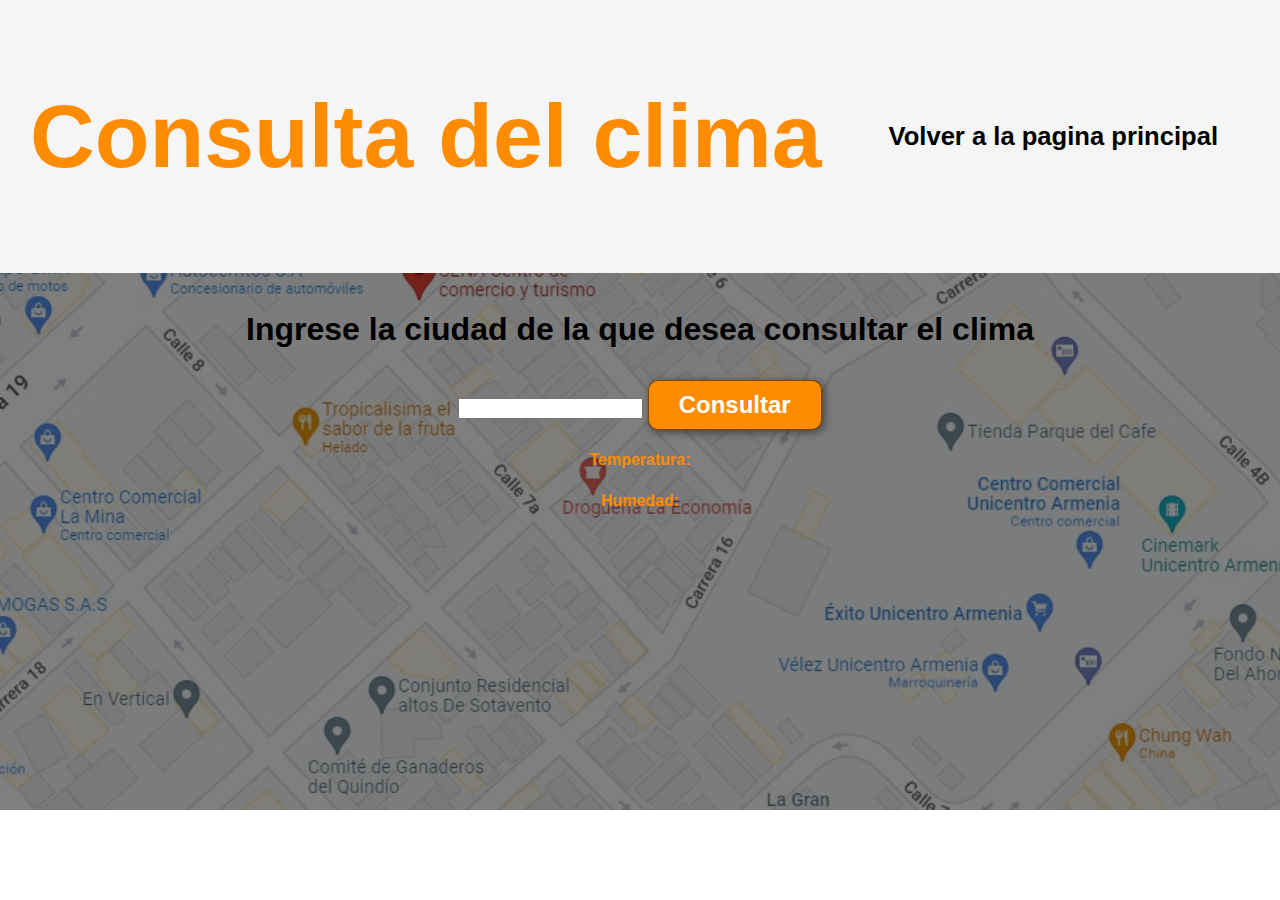
<file: clima.html>
<!DOCTYPE html>
<html lang="en">
<head>
	<meta charset="UTF-8">
	<meta http-equiv="X-UA-Compatible" content="IE=edge">
	<meta name="viewport" content="width=device-width, initial-scale=1.0">
	<title>Document</title>
	<link rel="stylesheet" href="estilos.css">
	<script src="cliente.js"></script>
</head>
<body>
	<header id="header1">
		<div class="container">
			<h1 >Consulta del clima</h1>
			<nav>
				<a href="index.html">Volver a la pagina principal</a>
			</nav>
		</div>
		</header>
<section id="clima">
	<div id="container">
		<h3>Ingrese la ciudad de la que desea consultar el clima</h3>
<input type="text" id="ciudad">
<button onclick="consultaClima()">Consultar</button>
<br>
<h4>Temperatura:</h4>
<h5 id="resultado"><strong></strong></h5>
<h4>Humedad:</h4>
</div>
</section>
</body>
</html>
</file>
<file: estilos.css>
*{
	box-sizing: border-box;
}
html{
	scroll-behavior: smooth;
}
body{
	font-family: 'roboto', sans-serif;
	margin: 0;
}

h1{font-size: 3.5em;}
h2{font-size: 2.7em;}
h3{font-size: 2em;}
p{font-size: 1.25em;}
ul{list-style: none;}
li{font-size: 1.25em;}

button{
	font-size: 1.5em;
	font-weight: bold;
	padding: 10px 30px;
	border-radius: 10px;
	border: 1px solid rgba(0,0,0,0.5);
	box-shadow: 2px 2px 10px rgba(0,0,0,0.5) ;
	color: white;
	background-color: darkorange;
}
button:hover{
	background-color: rgb(202, 138, 59);
}

.container{
	max-width: 1400px;
	margin: auto;
}

.color-acento{color: darkorange;}

header{
	background-color: rgb(245,245,245);
}

header .logo{
margin: 0;
padding: 25px 30px;
font-weight: bold;
color: darkorange;
font-size: 1.6em;
}

header .container{
display: flex;
flex-direction: column;
align-items: center;
}

header nav{
	display: flex;
flex-direction: column;
text-align: center;
padding-bottom: 25px;
}

header a{
	padding: 5px 12px;
	text-decoration: none;
	font-weight: bold;
	color: black;
}

header a:hover{
	color: darkorange;
}
#header1{
	margin: 0;
padding: 25px 30px;
font-weight: bold;
color: darkorange;
font-size: 1.6em;
}
#clima{
	display: flex;
	align-items: center;
	justify-content: center;
	text-align: center;
	flex-direction: column;
	height: 90vh;
	background-image:linear-gradient(
		0deg,
		rgba(0,0,0,0.5),
		rgba(0,0,0,0.5)
	)
	,url(./imagenes/mapa\ sena.jpeg);
	background-repeat: no-repeat;
	background-size: cover;
	background-position: center;
}
#clima h4{
	color: darkorange;
}

#hero{
	display: flex;
	align-items: center;
	justify-content: center;
	text-align: center;
	flex-direction: column;
	height: 90vh;
	background-image:linear-gradient(
		0deg,
		rgba(0,0,0,0.5),
		rgba(0,0,0,0.5)
	)
	,url(./imagenes/mapa\ sena.jpeg);
	background-repeat: no-repeat;
	background-size: cover;
	background-position: center;
}

#clima .container{
	text-align: center;
	padding: 200px 12px;
}

#SomosRuta-Amigaap .container{
	text-align: center;
	padding: 200px 12px;
}
#Nuestros-beneficios{
	background-color: rgba(30,30,30);
	color: white;
	text-align: center;
}
#Nuestros-beneficios .container{
padding: 150px 12px;
}
#Nuestros-beneficios h2{
	margin-top: 0;
	font-size: 3.2em;
}
.carta:first-child{
	background-image:linear-gradient(
		0deg,
		rgba(0,0,0,0.5),
		rgba(0,0,0,0.5)
	)
	,url(./imagenes/rutas-tiempo-real.jpg);
	background-position: center center;
	background-size: cover;
	padding: 50px 0px;
	margin: 20px;
	border-radius: 15px;
}

.carta:nth-child(2){
	background-image:linear-gradient(
		0deg,
		rgba(0,0,0,0.5),
		rgba(0,0,0,0.5)
	)
	,url(./imagenes/seguridad.jpg);
	background-position: center center;
	background-size: cover;
	padding: 50px 0px;
	margin: 20px;
	border-radius: 15px;
}

.carta:nth-child(3){
	background-image:linear-gradient(
		0deg,
		rgba(0,0,0,0.5),
		rgba(0,0,0,0.5)
	)
	,url(./imagenes/foro.png);
	background-position: center center;
	background-size: cover;
	padding: 50px 0px;
	margin: 20px;
	border-radius: 15px;
}

#caracteristicas .container{
	 text-align: center;
	 background-color: darkorange;
	 color: white;
	 text-align: center;
	 
}

#caracteristicas li{
margin: 15px 0px;

}

footer{
	background-color: rgb(230,230,230);
}
footer p{
margin: 0;
padding: 12px;
color: rgb(100,100,100);
}

footer .container{
height: 150px;
display: flex;
justify-content: center;
align-items: flex-end;
}

@media(min-width:720px){
	header{
		position: fixed;
		width: 100%;
	}

header .container{
	flex-direction: row;
	justify-content: space-between;
}
header nav{
	flex-direction:row;
	padding-bottom: 0;
  padding-right: 20px;
}

#hero h1{
	font-size: 5em;
}

#SomosRuta-Amigaap .container{
display: flex;
justify-content: space-evenly;
}

#SomosRuta-Amigaap .texto{
	width: 50%;
	max-width: 600px;
	text-align: initial;
	padding-left: 30px;
	display: flex;
	flex-direction: column;
	justify-content: center;
	
}

#SomosRuta-Amigaap h2{
margin: 0px;
}

#SomosRuta-Amigaap .img-container{
	background-image:url("./imagenes/quienes-somos.jpg");
	background-size: cover;
	background-position: center center;
	height: 500px;
	width: 500px;
}


}
</file>
